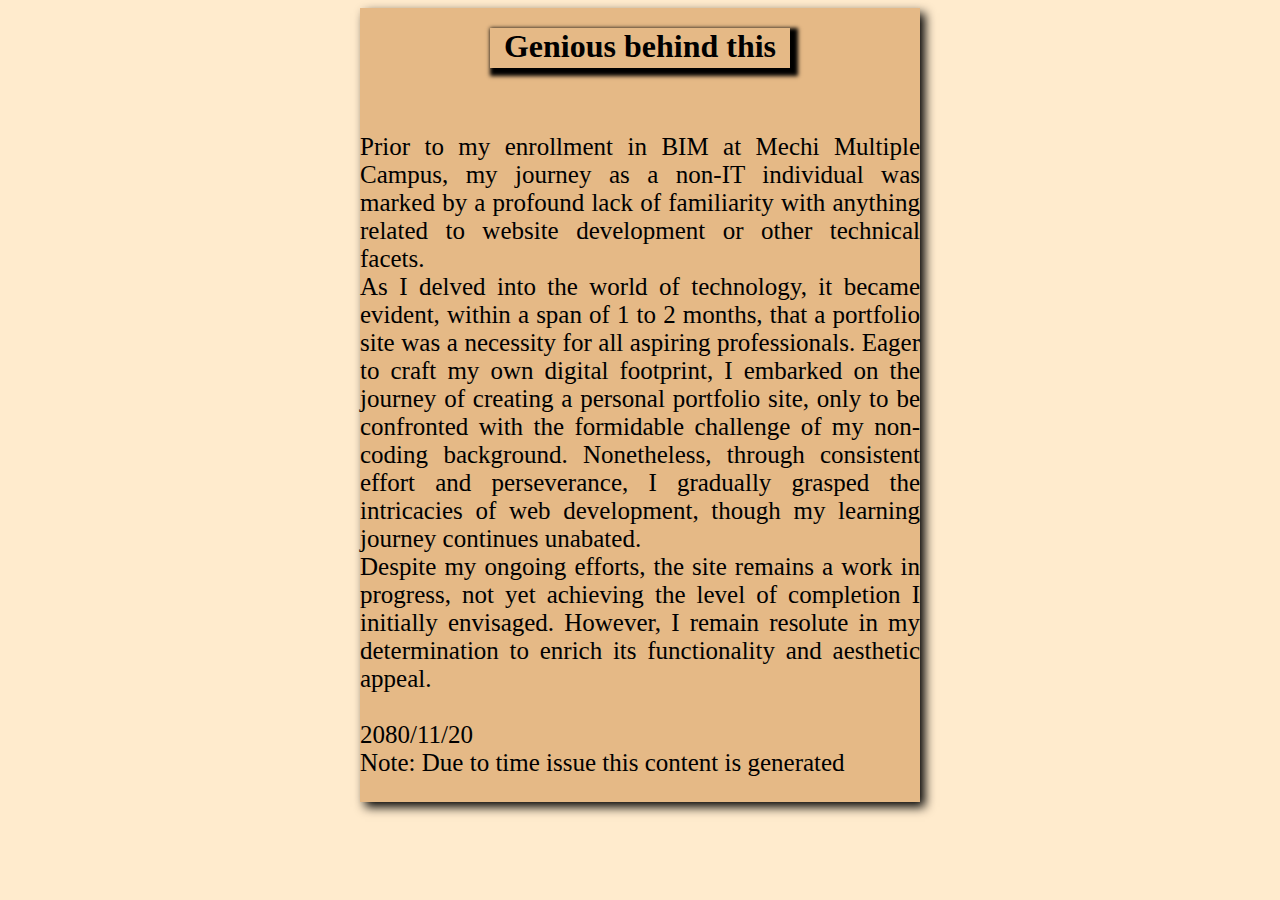
<file: Blog.html>
<html>
  <head>
    <title>Blogs</title>
    <style>
      div{
        height: fit-content;
        max-width: 35rem;
        display: flex;
        justify-content: center;
        align-items: center;
        flex-direction: column;
        box-shadow: 5px 5px 10px black;
        transition: all ease 0.25s;
        background-color: #E5B986;
      }
      div h1{
        height: 40px;
        width: 300px;
        border:3 bisque solid;
        margin-top: 20px;
        margin-bottom: 40px;
        box-shadow:4px 4px 4px 4px black;
      }
      div p{
        font-size: 25px;
        text-align: justify;
        font-family: 'Times New Roman', Times, serif;
      }
      body{
        background-color: blanchedalmond;
      }
    </style>
  </head>
  <body>
    <center>
    <div>
      <h1>Genious behind this</h1>
      <p>Prior to my enrollment in BIM at Mechi Multiple Campus, my journey as a non-IT individual was marked by a profound lack of familiarity with anything related to website development or other technical facets. <br>
        As I delved into the world of technology, it became evident, within a span of 1 to 2 months, that a portfolio site was a necessity for all aspiring professionals. Eager to craft my own digital footprint, I embarked on the journey of creating a personal portfolio site, only to be confronted with the formidable challenge of my non-coding background.
        Nonetheless, through consistent effort and perseverance, I gradually grasped the intricacies of web development, though my learning journey continues unabated. <br>
        
        Despite my ongoing efforts, the site remains a work in progress, not yet achieving the level of completion I initially envisaged. However, I remain resolute in my determination to enrich its functionality and aesthetic appeal. <br><br>
                     2080/11/20 <br>
        Note: Due to time issue this content is generated
      </p>
    </div>
    </center>
  </body>
</html>
</file>
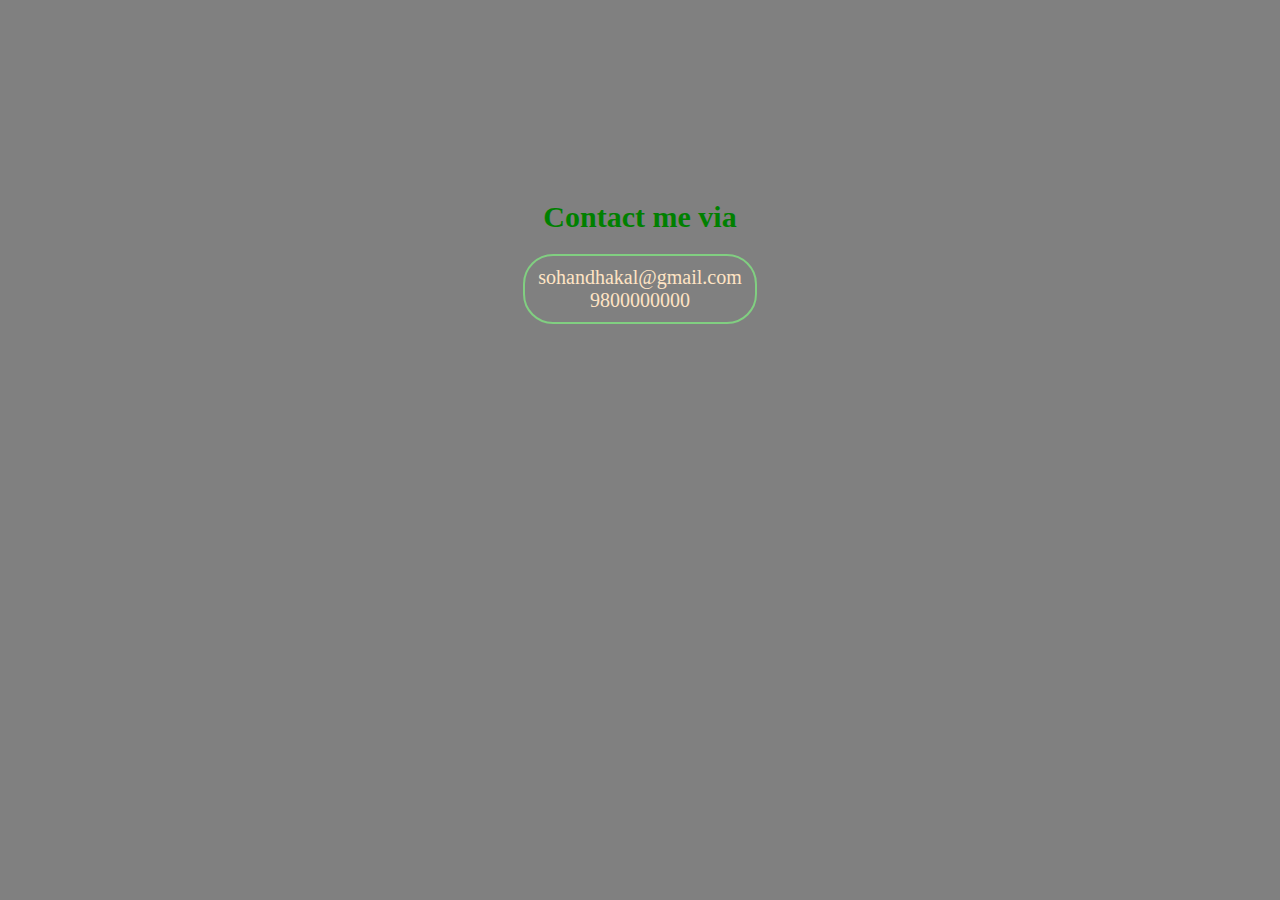
<file: Contactme.html>
<html>
  <head>
    <title>Contact Me</title>
    <style>
      body{
        background-color: gray;
      }
      #h1con h1{
        color: green;
        font-size: 30px;
        font-family: 'Times New Roman', Times, serif;

      }
      #pcon{
        border:rgb(129, 207, 129) 2px solid;
        border-radius: 30px;
        width: 230px;
      }
      #pcon p{
        color:bisque;
        font-size: 20px;
        line-height: 3px;
        text-decoration: none;
      }
      #pcon a{
        text-decoration: none;
      }
      #maincon{
        margin-top: 200px;
      }
    </style>
  </head>
  <body>
    <center>
      <div id="maincon">
        <div id="h1con">
          <h1>Contact me via</h1>
        </div>
        <div id="pcon">
          <a href="https://mail.google.com/mail/u/1/#inbox?compose=GTvVlcSDZqdDlckQsqnlRxzqcTjlJPBccJfFLNTmlnDQkRzsqVCXbbGwrrCfpjGsqTmVxNXWwGZsz"><p>sohandhakal@gmail.com</p></a>
          <p>9800000000</p>
        </div>
      </div>
    </center>  
  </body>
</html>
</file>
